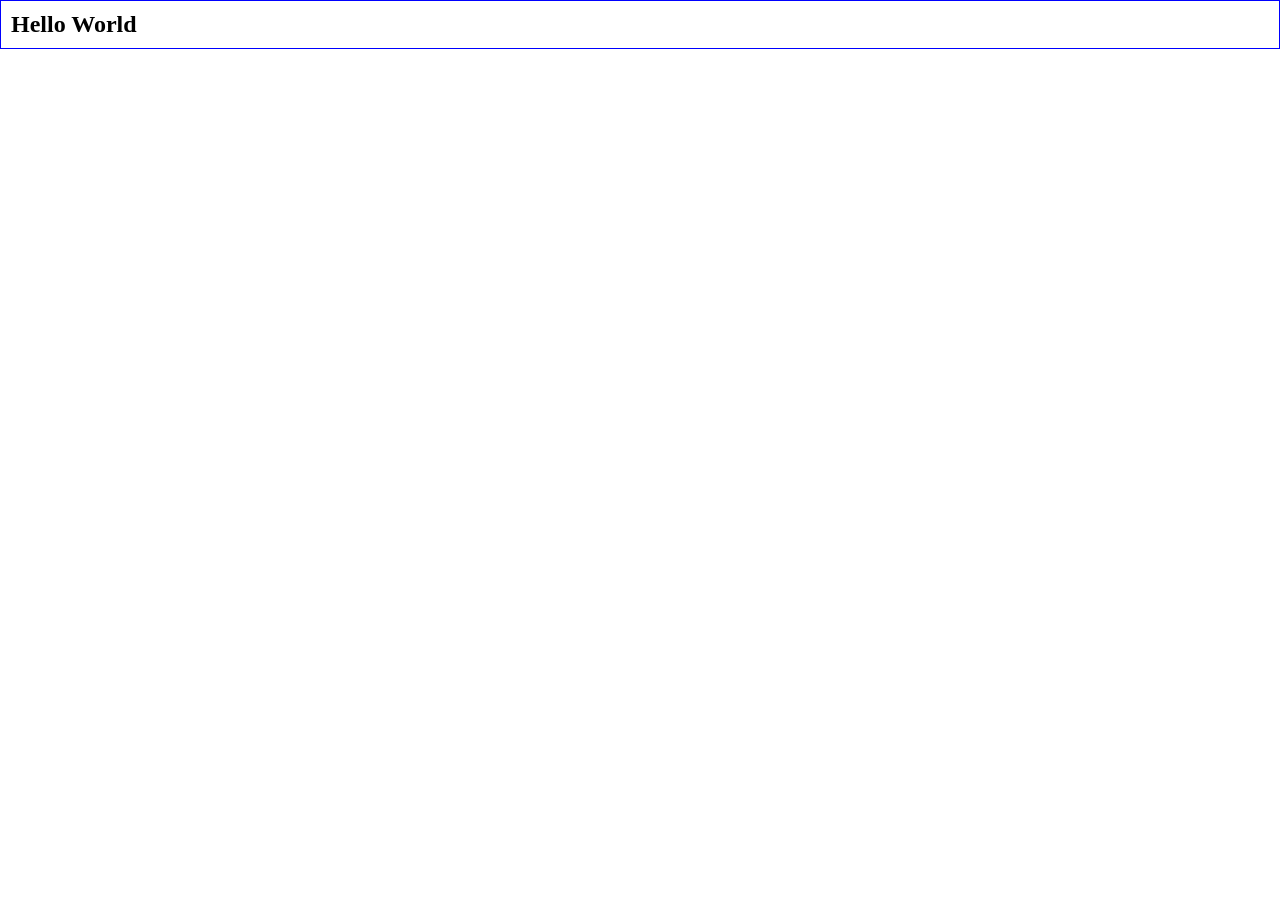
<file: index.html>
<!DOCTYPE html>
<html lang="en">
<head>
    <meta charset="UTF-8">
    <meta name="viewport" content="width=device-width, initial-scale=1.0">
    <title>Document</title>
    <link rel="stylesheet" href="style.css">
</head>
<body>
    <h1 class="title">Hello World</h1>
    
</body>
</html>
</file>
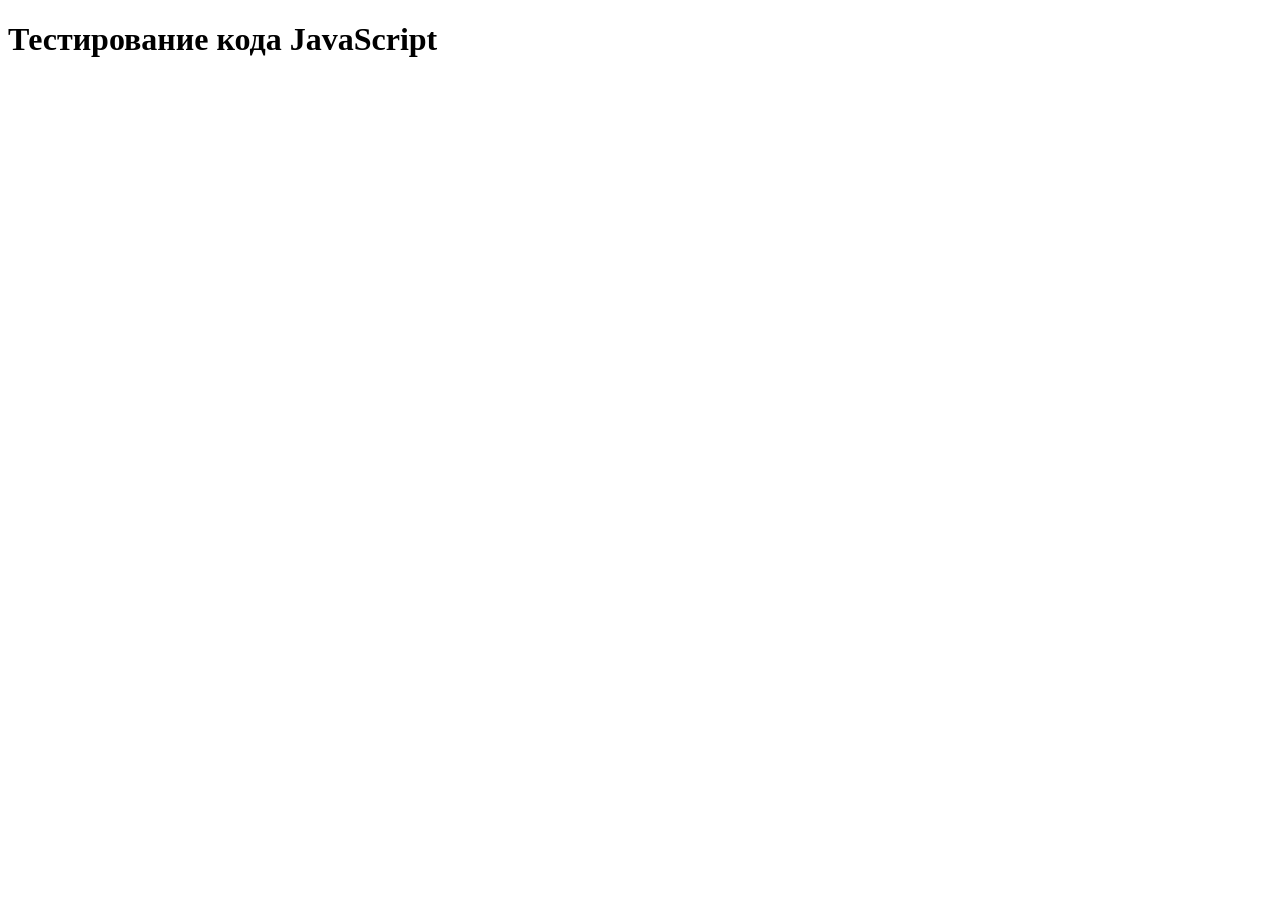
<file: test.html>
<!DOCTYPE html>
<html lang="en">
<head>
    <meta charset="UTF-8">
    <meta name="viewport" content="width=device-width, initial-scale=1.0">
    <title>Document</title>
</head>
<body>
    <h1>Тестирование кода JavaScript</h1>
    <script src="script.js"></script>
</body>
</html>
</file>
<file: style.css>
* {
    padding: 0;
    margin: 0;
}

.title {
    font-size: 24px;
    border: 1px solid blue;
    padding: 10px;
}

.title:hover {
    color: red;
}
</file>
